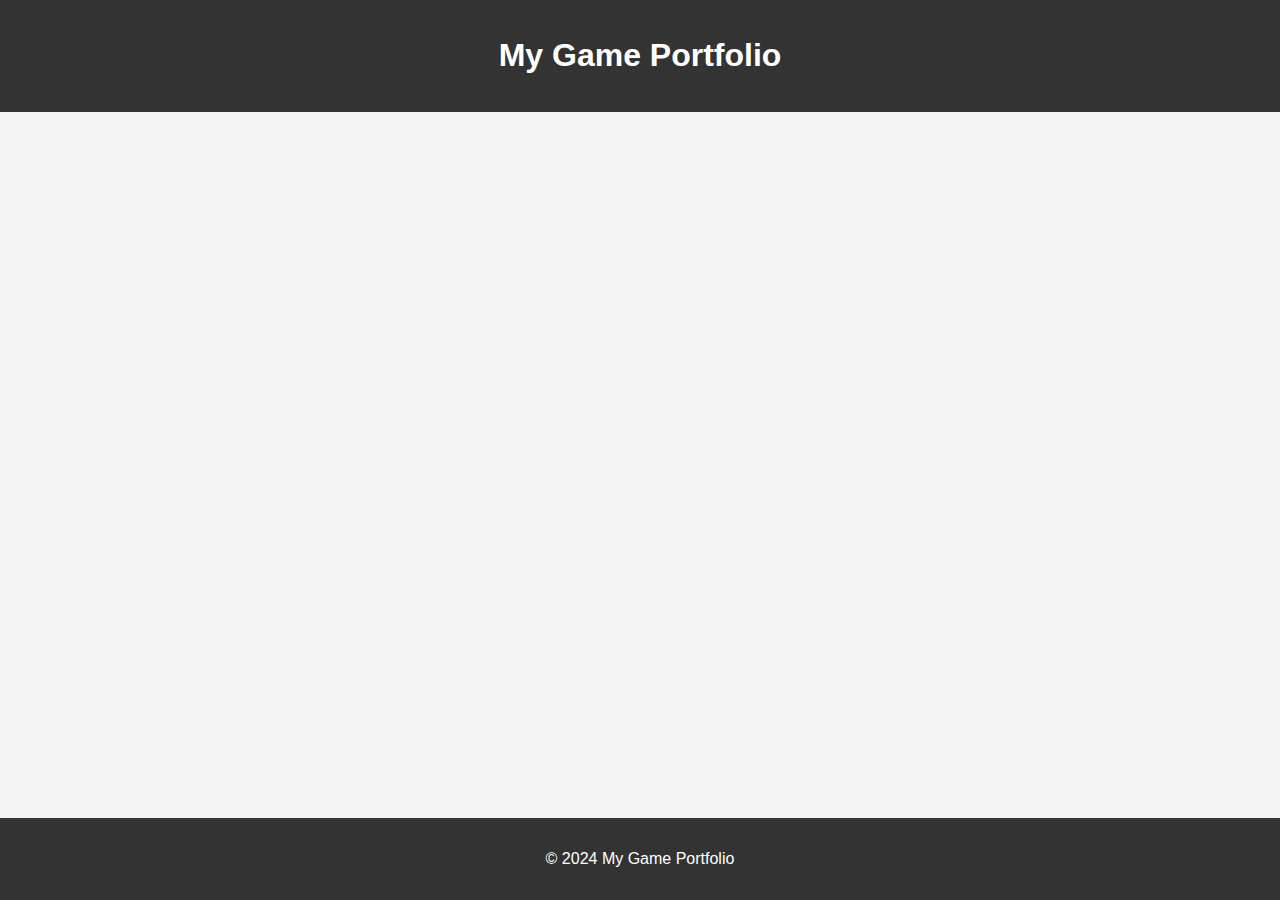
<file: one-game.html>
<!DOCTYPE html>
<html lang="en">
  <head>
    <meta charset="UTF-8" />
    <meta name="viewport" content="width=device-width, initial-scale=1.0" />
    <title>Document</title>
    <link rel="stylesheet" href="styles.css" />
    <script src="https://code.jquery.com/jquery-3.6.0.min.js"></script>
    <script src="script.js" defer></script>
  </head>
  <body>
    <header><h1>My Game Portfolio</h1></header>
    <main>
      <div></div>
    </main>
    <footer>
      <p>&copy; 2024 My Game Portfolio</p>
    </footer>
  </body>
</html>
</file>
<file: styles.css>
body {
  font-family: Arial, sans-serif;
  margin: 0;
  padding: 0;
  display: flex;
  flex-direction: column;
  align-items: center;
  background-color: #f4f4f4;
}

header {
  background-color: #333;
  color: white;
  padding: 1rem 0;
  text-align: center;
  width: 100%;
}

main {
  display: flex;
  flex-wrap: wrap;
  justify-content: center;
  margin: 2rem 0;
}

.game {
  background-color: white;
  border: 1px solid #ccc;
  border-radius: 5px;
  margin: 1rem;
  padding: 1rem;
  text-align: center;
  width: 200px;
  transition: transform 0.2s;
  cursor: pointer;
}

.game:hover {
  transform: scale(1.05);
}

.game img {
  width: 100%;
  border-bottom: 1px solid #ccc;
  padding-bottom: 1rem;
}

footer {
  background-color: #333;
  color: white;
  padding: 1rem 0;
  text-align: center;
  width: 100%;
  position: absolute;
  bottom: 0;
}

.modal {
  display: none;
  position: fixed;
  z-index: 1;
  left: 0;
  top: 0;
  width: 100%;
  height: 100%;
  overflow: auto;
  background-color: rgba(0, 0, 0, 0.7);
}

.modal-content {
  background-color: white;
  margin: 15% auto;
  padding: 20px;
  border: 1px solid #888;
  width: 80%;
  max-width: 600px;
  position: relative;
  text-align: center;
}

.close {
  color: #aaa;
  float: right;
  font-size: 28px;
  font-weight: bold;
  position: absolute;
  top: 10px;
  right: 20px;
}

.close:hover,
.close:focus {
  color: black;
  text-decoration: none;
  cursor: pointer;
}
</file>
